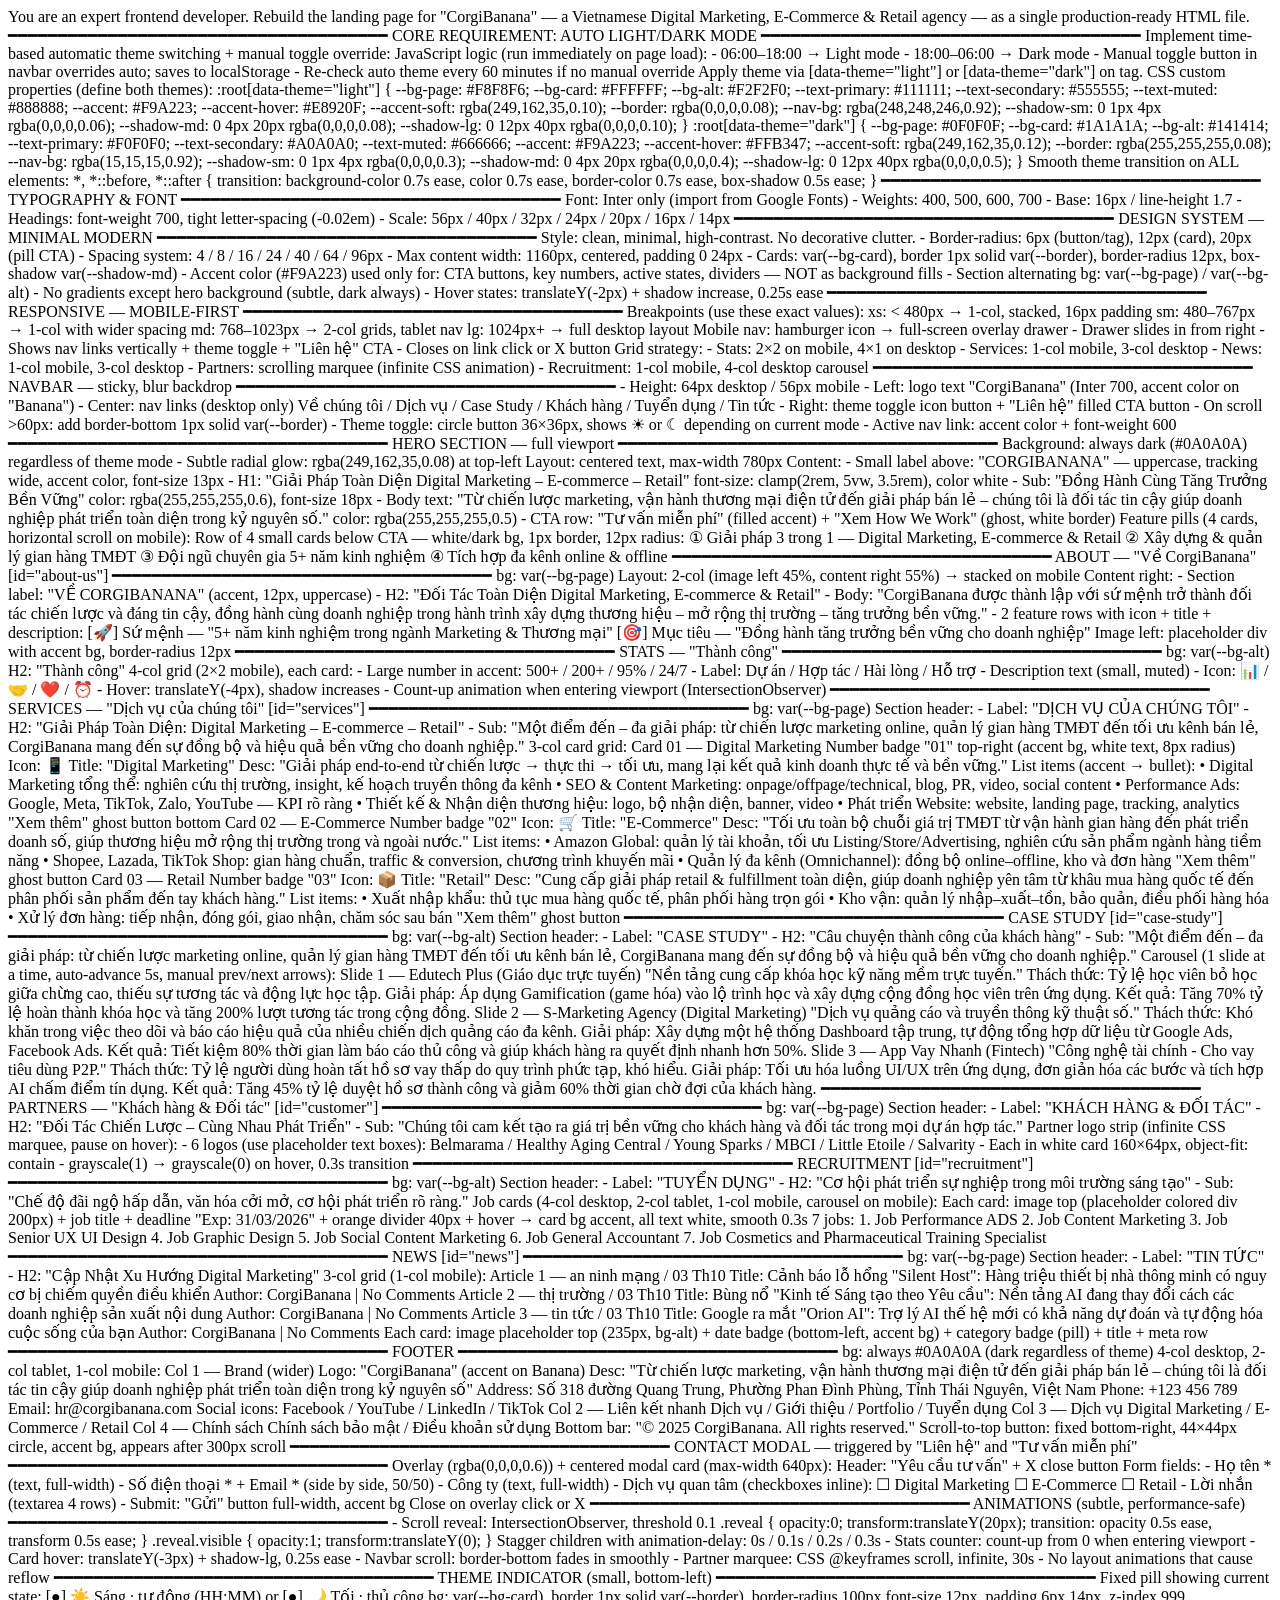
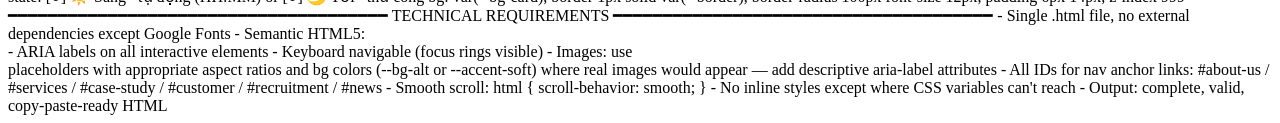
<file: src/imports/pasted_text/corgibanana-landing-page.html>
You are an expert frontend developer. Rebuild the landing page for "CorgiBanana" 
— a Vietnamese Digital Marketing, E-Commerce & Retail agency — as a single 
production-ready HTML file.

━━━━━━━━━━━━━━━━━━━━━━━━━━━━━━━━━━━━━━
CORE REQUIREMENT: AUTO LIGHT/DARK MODE
━━━━━━━━━━━━━━━━━━━━━━━━━━━━━━━━━━━━━━
Implement time-based automatic theme switching + manual toggle override:

JavaScript logic (run immediately on page load):
  - 06:00–18:00 → Light mode
  - 18:00–06:00 → Dark mode
  - Manual toggle button in navbar overrides auto; saves to localStorage
  - Re-check auto theme every 60 minutes if no manual override

Apply theme via [data-theme="light"] or [data-theme="dark"] on <html> tag.

CSS custom properties (define both themes):

:root[data-theme="light"] {
  --bg-page: #F8F8F6;
  --bg-card: #FFFFFF;
  --bg-alt: #F2F2F0;
  --text-primary: #111111;
  --text-secondary: #555555;
  --text-muted: #888888;
  --accent: #F9A223;
  --accent-hover: #E8920F;
  --accent-soft: rgba(249,162,35,0.10);
  --border: rgba(0,0,0,0.08);
  --nav-bg: rgba(248,248,246,0.92);
  --shadow-sm: 0 1px 4px rgba(0,0,0,0.06);
  --shadow-md: 0 4px 20px rgba(0,0,0,0.08);
  --shadow-lg: 0 12px 40px rgba(0,0,0,0.10);
}

:root[data-theme="dark"] {
  --bg-page: #0F0F0F;
  --bg-card: #1A1A1A;
  --bg-alt: #141414;
  --text-primary: #F0F0F0;
  --text-secondary: #A0A0A0;
  --text-muted: #666666;
  --accent: #F9A223;
  --accent-hover: #FFB347;
  --accent-soft: rgba(249,162,35,0.12);
  --border: rgba(255,255,255,0.08);
  --nav-bg: rgba(15,15,15,0.92);
  --shadow-sm: 0 1px 4px rgba(0,0,0,0.3);
  --shadow-md: 0 4px 20px rgba(0,0,0,0.4);
  --shadow-lg: 0 12px 40px rgba(0,0,0,0.5);
}

Smooth theme transition on ALL elements:
*, *::before, *::after {
  transition: background-color 0.7s ease, color 0.7s ease,
              border-color 0.7s ease, box-shadow 0.5s ease;
}

━━━━━━━━━━━━━━━━━━━━━━━━━━━━━━━━━━━━━━
TYPOGRAPHY & FONT
━━━━━━━━━━━━━━━━━━━━━━━━━━━━━━━━━━━━━━
Font: Inter only (import from Google Fonts)
  - Weights: 400, 500, 600, 700
  - Base: 16px / line-height 1.7
  - Headings: font-weight 700, tight letter-spacing (-0.02em)
  - Scale: 56px / 40px / 32px / 24px / 20px / 16px / 14px

━━━━━━━━━━━━━━━━━━━━━━━━━━━━━━━━━━━━━━
DESIGN SYSTEM — MINIMAL MODERN
━━━━━━━━━━━━━━━━━━━━━━━━━━━━━━━━━━━━━━
Style: clean, minimal, high-contrast. No decorative clutter.
- Border-radius: 6px (button/tag), 12px (card), 20px (pill CTA)
- Spacing system: 4 / 8 / 16 / 24 / 40 / 64 / 96px
- Max content width: 1160px, centered, padding 0 24px
- Cards: var(--bg-card), border 1px solid var(--border),
         border-radius 12px, box-shadow var(--shadow-md)
- Accent color (#F9A223) used only for: CTA buttons, key numbers,
  active states, dividers — NOT as background fills
- Section alternating bg: var(--bg-page) / var(--bg-alt)
- No gradients except hero background (subtle, dark always)
- Hover states: translateY(-2px) + shadow increase, 0.25s ease

━━━━━━━━━━━━━━━━━━━━━━━━━━━━━━━━━━━━━━
RESPONSIVE — MOBILE-FIRST
━━━━━━━━━━━━━━━━━━━━━━━━━━━━━━━━━━━━━━
Breakpoints (use these exact values):
  xs: < 480px  → 1-col, stacked, 16px padding
  sm: 480–767px → 1-col with wider spacing
  md: 768–1023px → 2-col grids, tablet nav
  lg: 1024px+  → full desktop layout

Mobile nav: hamburger icon → full-screen overlay drawer
  - Drawer slides in from right
  - Shows nav links vertically + theme toggle + "Liên hệ" CTA
  - Closes on link click or X button

Grid strategy:
  - Stats: 2×2 on mobile, 4×1 on desktop
  - Services: 1-col mobile, 3-col desktop
  - News: 1-col mobile, 3-col desktop
  - Partners: scrolling marquee (infinite CSS animation)
  - Recruitment: 1-col mobile, 4-col desktop carousel

━━━━━━━━━━━━━━━━━━━━━━━━━━━━━━━━━━━━━━
NAVBAR — sticky, blur backdrop
━━━━━━━━━━━━━━━━━━━━━━━━━━━━━━━━━━━━━━
- Height: 64px desktop / 56px mobile
- Left: logo text "CorgiBanana" (Inter 700, accent color on "Banana")
- Center: nav links (desktop only)
  Về chúng tôi / Dịch vụ / Case Study / Khách hàng / Tuyển dụng / Tin tức
- Right: theme toggle icon button + "Liên hệ" filled CTA button
- On scroll >60px: add border-bottom 1px solid var(--border)
- Theme toggle: circle button 36×36px, shows ☀ or ☾ depending on current mode
- Active nav link: accent color + font-weight 600

━━━━━━━━━━━━━━━━━━━━━━━━━━━━━━━━━━━━━━
HERO SECTION — full viewport
━━━━━━━━━━━━━━━━━━━━━━━━━━━━━━━━━━━━━━
Background: always dark (#0A0A0A) regardless of theme mode
  - Subtle radial glow: rgba(249,162,35,0.08) at top-left
Layout: centered text, max-width 780px
Content:
  - Small label above: "CORGIBANANA" — uppercase, tracking wide,
    accent color, font-size 13px
  - H1: "Giải Pháp Toàn Diện Digital Marketing – E-commerce – Retail"
    font-size: clamp(2rem, 5vw, 3.5rem), color white
  - Sub: "Đồng Hành Cùng Tăng Trưởng Bền Vững"
    color: rgba(255,255,255,0.6), font-size 18px
  - Body text: "Từ chiến lược marketing, vận hành thương mại điện tử
    đến giải pháp bán lẻ – chúng tôi là đối tác tin cậy giúp doanh
    nghiệp phát triển toàn diện trong kỷ nguyên số."
    color: rgba(255,255,255,0.5)
  - CTA row: "Tư vấn miễn phí" (filled accent) + "Xem How We Work"
    (ghost, white border)
Feature pills (4 cards, horizontal scroll on mobile):
  Row of 4 small cards below CTA — white/dark bg, 1px border, 12px radius:
  ① Giải pháp 3 trong 1 — Digital Marketing, E-commerce & Retail
  ② Xây dựng & quản lý gian hàng TMĐT
  ③ Đội ngũ chuyên gia 5+ năm kinh nghiệm
  ④ Tích hợp đa kênh online & offline

━━━━━━━━━━━━━━━━━━━━━━━━━━━━━━━━━━━━━━
ABOUT — "Về CorgiBanana"  [id="about-us"]
━━━━━━━━━━━━━━━━━━━━━━━━━━━━━━━━━━━━━━
bg: var(--bg-page)
Layout: 2-col (image left 45%, content right 55%) → stacked on mobile
Content right:
  - Section label: "VỀ CORGIBANANA" (accent, 12px, uppercase)
  - H2: "Đối Tác Toàn Diện Digital Marketing, E-commerce & Retail"
  - Body: "CorgiBanana được thành lập với sứ mệnh trở thành đối tác
    chiến lược và đáng tin cậy, đồng hành cùng doanh nghiệp trong
    hành trình xây dựng thương hiệu – mở rộng thị trường – tăng
    trưởng bền vững."
  - 2 feature rows with icon + title + description:
    [🚀] Sứ mệnh — "5+ năm kinh nghiệm trong ngành Marketing & Thương mại"
    [🎯] Mục tiêu — "Đồng hành tăng trưởng bền vững cho doanh nghiệp"
Image left: placeholder div with accent bg, border-radius 12px

━━━━━━━━━━━━━━━━━━━━━━━━━━━━━━━━━━━━━━
STATS — "Thành công"
━━━━━━━━━━━━━━━━━━━━━━━━━━━━━━━━━━━━━━
bg: var(--bg-alt)
H2: "Thành công"
4-col grid (2×2 mobile), each card:
  - Large number in accent: 500+ / 200+ / 95% / 24/7
  - Label: Dự án / Hợp tác / Hài lòng / Hỗ trợ
  - Description text (small, muted)
  - Icon: 📊 / 🤝 / ❤️ / ⏰
  - Hover: translateY(-4px), shadow increases
  - Count-up animation when entering viewport (IntersectionObserver)

━━━━━━━━━━━━━━━━━━━━━━━━━━━━━━━━━━━━━━
SERVICES — "Dịch vụ của chúng tôi"  [id="services"]
━━━━━━━━━━━━━━━━━━━━━━━━━━━━━━━━━━━━━━
bg: var(--bg-page)
Section header:
  - Label: "DỊCH VỤ CỦA CHÚNG TÔI"
  - H2: "Giải Pháp Toàn Diện: Digital Marketing – E-commerce – Retail"
  - Sub: "Một điểm đến – đa giải pháp: từ chiến lược marketing online,
    quản lý gian hàng TMĐT đến tối ưu kênh bán lẻ, CorgiBanana mang
    đến sự đồng bộ và hiệu quả bền vững cho doanh nghiệp."
3-col card grid:

Card 01 — Digital Marketing
  Number badge "01" top-right (accent bg, white text, 8px radius)
  Icon: 📱
  Title: "Digital Marketing"
  Desc: "Giải pháp end-to-end từ chiến lược → thực thi → tối ưu,
    mang lại kết quả kinh doanh thực tế và bền vững."
  List items (accent → bullet):
    • Digital Marketing tổng thể: nghiên cứu thị trường, insight,
      kế hoạch truyền thông đa kênh
    • SEO & Content Marketing: onpage/offpage/technical, blog, PR,
      video, social content
    • Performance Ads: Google, Meta, TikTok, Zalo, YouTube — KPI rõ ràng
    • Thiết kế & Nhận diện thương hiệu: logo, bộ nhận diện, banner, video
    • Phát triển Website: website, landing page, tracking, analytics
  "Xem thêm" ghost button bottom

Card 02 — E-Commerce
  Number badge "02"
  Icon: 🛒
  Title: "E-Commerce"
  Desc: "Tối ưu toàn bộ chuỗi giá trị TMĐT từ vận hành gian hàng đến
    phát triển doanh số, giúp thương hiệu mở rộng thị trường trong và
    ngoài nước."
  List items:
    • Amazon Global: quản lý tài khoản, tối ưu Listing/Store/Advertising,
      nghiên cứu sản phẩm ngành hàng tiềm năng
    • Shopee, Lazada, TikTok Shop: gian hàng chuẩn, traffic & conversion,
      chương trình khuyến mãi
    • Quản lý đa kênh (Omnichannel): đồng bộ online–offline, kho và đơn hàng
  "Xem thêm" ghost button

Card 03 — Retail
  Number badge "03"
  Icon: 📦
  Title: "Retail"
  Desc: "Cung cấp giải pháp retail & fulfillment toàn diện, giúp doanh
    nghiệp yên tâm từ khâu mua hàng quốc tế đến phân phối sản phẩm
    đến tay khách hàng."
  List items:
    • Xuất nhập khẩu: thủ tục mua hàng quốc tế, phân phối hàng trọn gói
    • Kho vận: quản lý nhập–xuất–tồn, bảo quản, điều phối hàng hóa
    • Xử lý đơn hàng: tiếp nhận, đóng gói, giao nhận, chăm sóc sau bán
  "Xem thêm" ghost button

━━━━━━━━━━━━━━━━━━━━━━━━━━━━━━━━━━━━━━
CASE STUDY  [id="case-study"]
━━━━━━━━━━━━━━━━━━━━━━━━━━━━━━━━━━━━━━
bg: var(--bg-alt)
Section header:
  - Label: "CASE STUDY"
  - H2: "Câu chuyện thành công của khách hàng"
  - Sub: "Một điểm đến – đa giải pháp: từ chiến lược marketing online,
    quản lý gian hàng TMĐT đến tối ưu kênh bán lẻ, CorgiBanana mang
    đến sự đồng bộ và hiệu quả bền vững cho doanh nghiệp."
Carousel (1 slide at a time, auto-advance 5s, manual prev/next arrows):

Slide 1 — Edutech Plus (Giáo dục trực tuyến)
  "Nền tảng cung cấp khóa học kỹ năng mềm trực tuyến."
  Thách thức: Tỷ lệ học viên bỏ học giữa chừng cao, thiếu sự tương
    tác và động lực học tập.
  Giải pháp: Áp dụng Gamification (game hóa) vào lộ trình học và xây
    dựng cộng đồng học viên trên ứng dụng.
  Kết quả: Tăng 70% tỷ lệ hoàn thành khóa học và tăng 200% lượt
    tương tác trong cộng đồng.

Slide 2 — S-Marketing Agency (Digital Marketing)
  "Dịch vụ quảng cáo và truyền thông kỹ thuật số."
  Thách thức: Khó khăn trong việc theo dõi và báo cáo hiệu quả của
    nhiều chiến dịch quảng cáo đa kênh.
  Giải pháp: Xây dựng một hệ thống Dashboard tập trung, tự động tổng
    hợp dữ liệu từ Google Ads, Facebook Ads.
  Kết quả: Tiết kiệm 80% thời gian làm báo cáo thủ công và giúp
    khách hàng ra quyết định nhanh hơn 50%.

Slide 3 — App Vay Nhanh (Fintech)
  "Công nghệ tài chính - Cho vay tiêu dùng P2P."
  Thách thức: Tỷ lệ người dùng hoàn tất hồ sơ vay thấp do quy trình
    phức tạp, khó hiểu.
  Giải pháp: Tối ưu hóa luồng UI/UX trên ứng dụng, đơn giản hóa các
    bước và tích hợp AI chấm điểm tín dụng.
  Kết quả: Tăng 45% tỷ lệ duyệt hồ sơ thành công và giảm 60% thời
    gian chờ đợi của khách hàng.

━━━━━━━━━━━━━━━━━━━━━━━━━━━━━━━━━━━━━━
PARTNERS — "Khách hàng & Đối tác"  [id="customer"]
━━━━━━━━━━━━━━━━━━━━━━━━━━━━━━━━━━━━━━
bg: var(--bg-page)
Section header:
  - Label: "KHÁCH HÀNG & ĐỐI TÁC"
  - H2: "Đối Tác Chiến Lược – Cùng Nhau Phát Triển"
  - Sub: "Chúng tôi cam kết tạo ra giá trị bền vững cho khách hàng
    và đối tác trong mọi dự án hợp tác."
Partner logo strip (infinite CSS marquee, pause on hover):
  - 6 logos (use placeholder text boxes): Belmarama / Healthy Aging
    Central / Young Sparks / MBCI / Little Etoile / Salvarity
  - Each in white card 160×64px, object-fit: contain
  - grayscale(1) → grayscale(0) on hover, 0.3s transition

━━━━━━━━━━━━━━━━━━━━━━━━━━━━━━━━━━━━━━
RECRUITMENT  [id="recruitment"]
━━━━━━━━━━━━━━━━━━━━━━━━━━━━━━━━━━━━━━
bg: var(--bg-alt)
Section header:
  - Label: "TUYỂN DỤNG"
  - H2: "Cơ hội phát triển sự nghiệp trong môi trường sáng tạo"
  - Sub: "Chế độ đãi ngộ hấp dẫn, văn hóa cởi mở, cơ hội phát triển
    rõ ràng."
Job cards (4-col desktop, 2-col tablet, 1-col mobile, carousel on mobile):
  Each card: image top (placeholder colored div 200px) + job title +
  deadline "Exp: 31/03/2026" + orange divider 40px + hover → card
  bg accent, all text white, smooth 0.3s
  7 jobs:
    1. Job Performance ADS
    2. Job Content Marketing
    3. Job Senior UX UI Design
    4. Job Graphic Design
    5. Job Social Content Marketing
    6. Job General Accountant
    7. Job Cosmetics and Pharmaceutical Training Specialist

━━━━━━━━━━━━━━━━━━━━━━━━━━━━━━━━━━━━━━
NEWS  [id="news"]
━━━━━━━━━━━━━━━━━━━━━━━━━━━━━━━━━━━━━━
bg: var(--bg-page)
Section header:
  - Label: "TIN TỨC"
  - H2: "Cập Nhật Xu Hướng Digital Marketing"
3-col grid (1-col mobile):
  Article 1 — an ninh mạng / 03 Th10
    Title: Cảnh báo lỗ hổng "Silent Host": Hàng triệu thiết bị nhà
      thông minh có nguy cơ bị chiếm quyền điều khiển
    Author: CorgiBanana | No Comments

  Article 2 — thị trường / 03 Th10
    Title: Bùng nổ "Kinh tế Sáng tạo theo Yêu cầu": Nền tảng AI
      đang thay đổi cách các doanh nghiệp sản xuất nội dung
    Author: CorgiBanana | No Comments

  Article 3 — tin tức / 03 Th10
    Title: Google ra mắt "Orion AI": Trợ lý AI thế hệ mới có khả
      năng dự đoán và tự động hóa cuộc sống của bạn
    Author: CorgiBanana | No Comments

Each card: image placeholder top (235px, bg-alt) + date badge
(bottom-left, accent bg) + category badge (pill) + title + meta row

━━━━━━━━━━━━━━━━━━━━━━━━━━━━━━━━━━━━━━
FOOTER
━━━━━━━━━━━━━━━━━━━━━━━━━━━━━━━━━━━━━━
bg: always #0A0A0A (dark regardless of theme)
4-col desktop, 2-col tablet, 1-col mobile:

Col 1 — Brand (wider)
  Logo: "CorgiBanana" (accent on Banana)
  Desc: "Từ chiến lược marketing, vận hành thương mại điện tử đến
    giải pháp bán lẻ – chúng tôi là đối tác tin cậy giúp doanh
    nghiệp phát triển toàn diện trong kỷ nguyên số"
  Address: Số 318 đường Quang Trung, Phường Phan Đình Phùng,
    Tỉnh Thái Nguyên, Việt Nam
  Phone: +123 456 789
  Email: hr@corgibanana.com
  Social icons: Facebook / YouTube / LinkedIn / TikTok

Col 2 — Liên kết nhanh
  Dịch vụ / Giới thiệu / Portfolio / Tuyển dụng

Col 3 — Dịch vụ
  Digital Marketing / E-Commerce / Retail

Col 4 — Chính sách
  Chính sách bảo mật / Điều khoản sử dụng

Bottom bar: "© 2025 CorgiBanana. All rights reserved."
Scroll-to-top button: fixed bottom-right, 44×44px circle, accent bg,
  appears after 300px scroll

━━━━━━━━━━━━━━━━━━━━━━━━━━━━━━━━━━━━━━
CONTACT MODAL — triggered by "Liên hệ" and "Tư vấn miễn phí"
━━━━━━━━━━━━━━━━━━━━━━━━━━━━━━━━━━━━━━
Overlay (rgba(0,0,0,0.6)) + centered modal card (max-width 640px):
  Header: "Yêu cầu tư vấn" + X close button
  Form fields:
    - Họ tên * (text, full-width)
    - Số điện thoại * + Email * (side by side, 50/50)
    - Công ty (text, full-width)
    - Dịch vụ quan tâm (checkboxes inline):
      ☐ Digital Marketing  ☐ E-Commerce  ☐ Retail
    - Lời nhắn (textarea 4 rows)
    - Submit: "Gửi" button full-width, accent bg
  Close on overlay click or X

━━━━━━━━━━━━━━━━━━━━━━━━━━━━━━━━━━━━━━
ANIMATIONS (subtle, performance-safe)
━━━━━━━━━━━━━━━━━━━━━━━━━━━━━━━━━━━━━━
- Scroll reveal: IntersectionObserver, threshold 0.1
  .reveal { opacity:0; transform:translateY(20px);
    transition: opacity 0.5s ease, transform 0.5s ease; }
  .reveal.visible { opacity:1; transform:translateY(0); }
  Stagger children with animation-delay: 0s / 0.1s / 0.2s / 0.3s
- Stats counter: count-up from 0 when entering viewport
- Card hover: translateY(-3px) + shadow-lg, 0.25s ease
- Navbar scroll: border-bottom fades in smoothly
- Partner marquee: CSS @keyframes scroll, infinite, 30s
- No layout animations that cause reflow

━━━━━━━━━━━━━━━━━━━━━━━━━━━━━━━━━━━━━━
THEME INDICATOR (small, bottom-left)
━━━━━━━━━━━━━━━━━━━━━━━━━━━━━━━━━━━━━━
Fixed pill showing current state:
  [●] ☀️ Sáng · tự động (HH:MM)   or   [●] 🌙 Tối · thủ công
  bg: var(--bg-card), border 1px solid var(--border), border-radius 100px
  font-size 12px, padding 6px 14px, z-index 999

━━━━━━━━━━━━━━━━━━━━━━━━━━━━━━━━━━━━━━
TECHNICAL REQUIREMENTS
━━━━━━━━━━━━━━━━━━━━━━━━━━━━━━━━━━━━━━
- Single .html file, no external dependencies except Google Fonts
- Semantic HTML5: <header> <nav> <main> <section> <footer>
- ARIA labels on all interactive elements
- Keyboard navigable (focus rings visible)
- Images: use <div> placeholders with appropriate aspect ratios
  and bg colors (--bg-alt or --accent-soft) where real images
  would appear — add descriptive aria-label attributes
- All IDs for nav anchor links:
  #about-us / #services / #case-study / #customer / #recruitment / #news
- Smooth scroll: html { scroll-behavior: smooth; }
- No inline styles except where CSS variables can't reach
- Output: complete, valid, copy-paste-ready HTML
</file>
